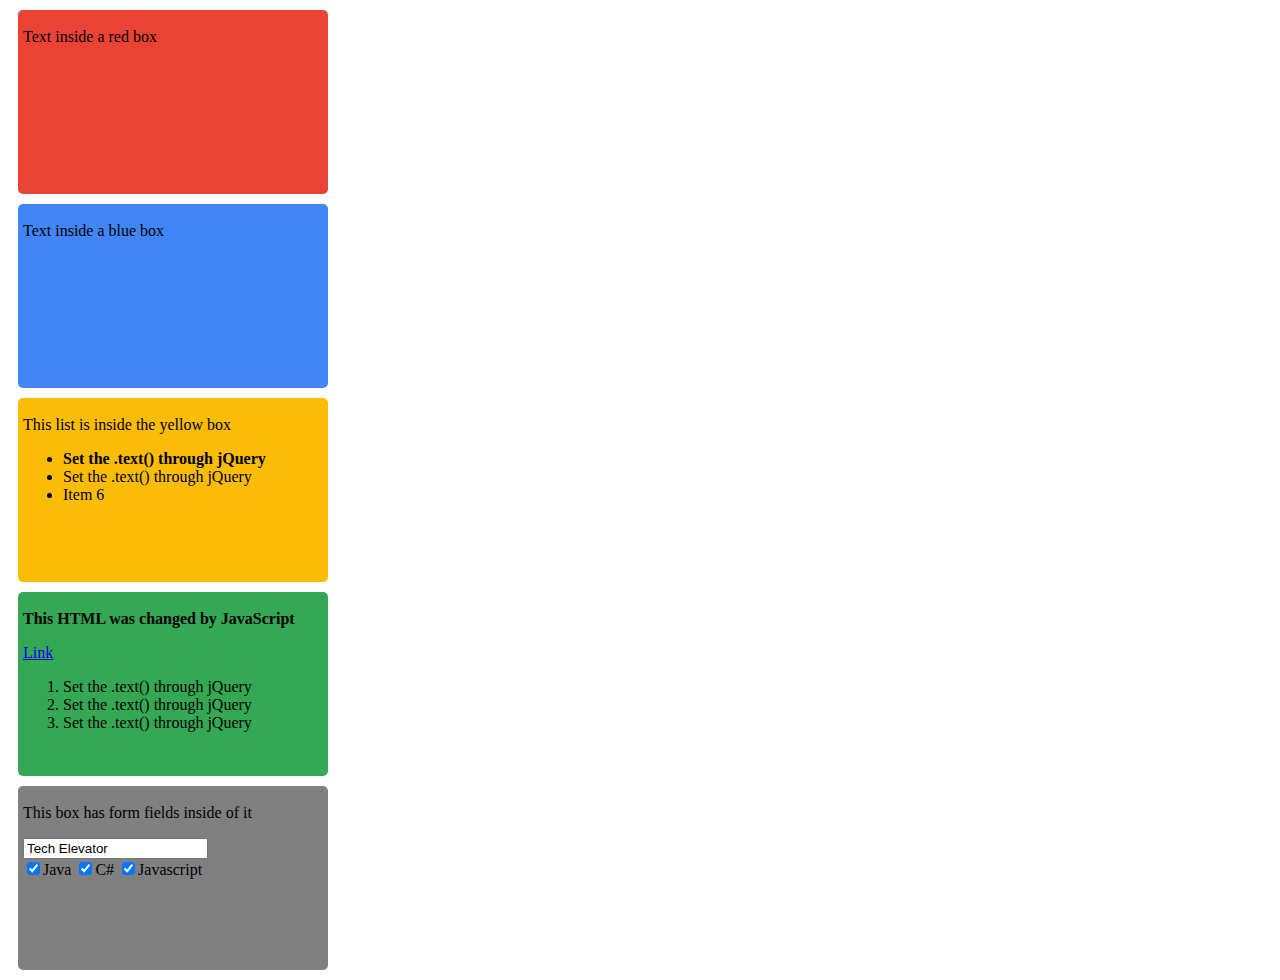
<file: m4-w1d2-intro-jquery-and-dom-lecture/index.htm>
<!DOCTYPE html>

<html lang="en" xmlns="http://www.w3.org/1999/xhtml">
<head>
    <meta charset="utf-8" />
    <title></title>
    <link rel="stylesheet" href="style.css" type="text/css" />
    <script src="jquery-3.1.0.js"></script>
</head>
<body>
    <section id="mainContent">
        
        <div id="box1" class="red box">
            <p class="text">Text inside a red box</p>
        </div>
		
        <div id="box2" class="blue box">
            <p class="text">Text inside a blue box</p>
        </div>
        
		<div id="box3" class="yellow box">
            <p>This list is inside the yellow box</p>
            <ul>
                <li>Item 1</li>
                <li class="special">Item 2</li>
                <li>Item 3</li>
                <li>Item 4</li>
                <li>Item 5</li>
            </ul>
        </div>
        
		<div id="box4" class="green box">
            <p>The list inside the green box is empty</p>
            <a href="http://www.google.com/">Link</a>
            <ol>

            </ol>
        </div>
		
        <div id="box5" class="grey box">
            <p>This box has form fields inside of it</p>
            <input type="text" name="nameField" id="nameField" value="Enter Name"/>
            <br />
            <input type="checkbox" name="language" value="Java" />Java
            <input type="checkbox" name="language" value="C#" />C#
            <input type="checkbox" name="language" value="Javascript" />Javascript
        </div>
		
    </section>       

    <script src="script.js"></script>
</body>
</html>
</file>
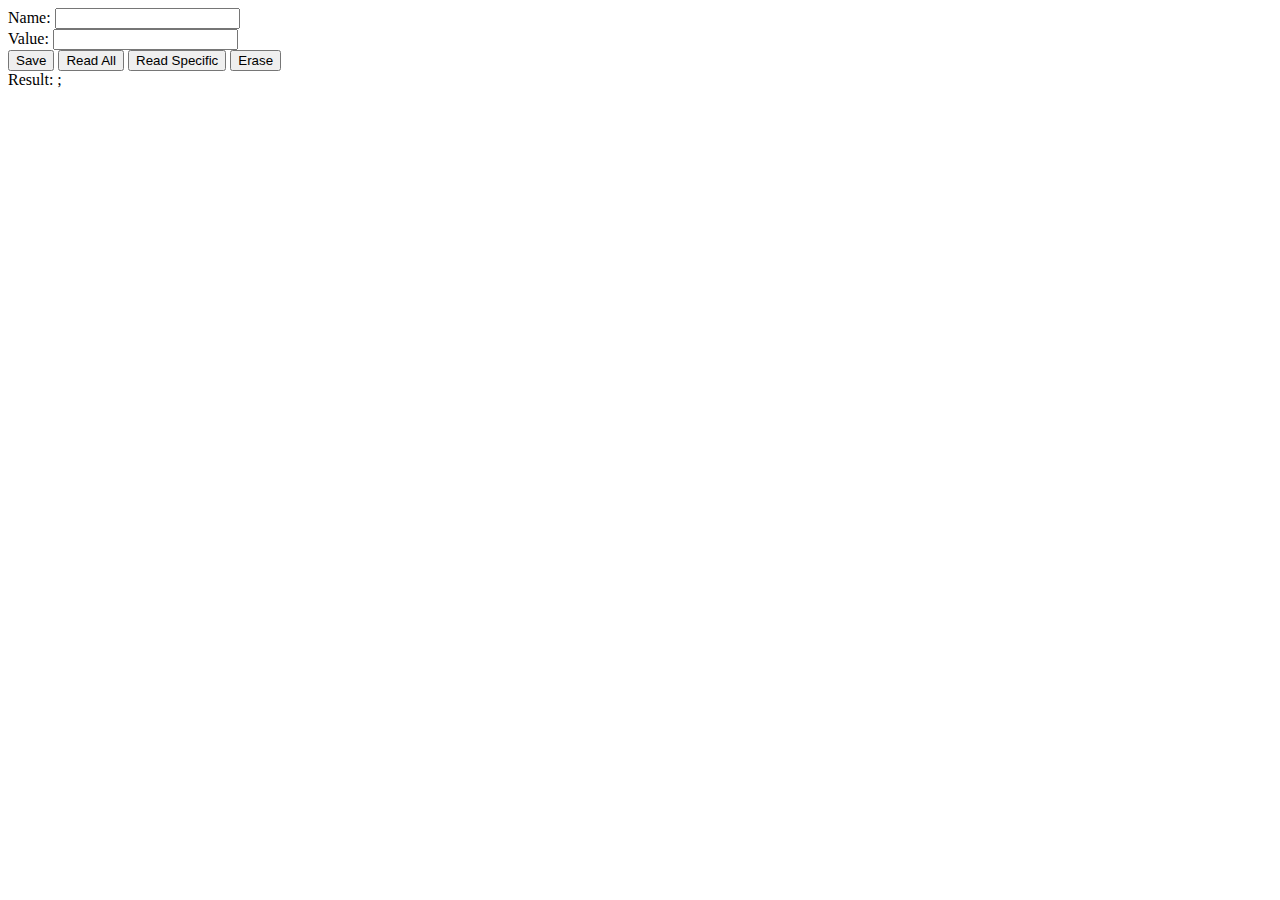
<file: m5-w1d4B-Cookies/index.html>
<html>

	<head>
		<script src="https://code.jquery.com/jquery-1.9.1.min.js"></script>
	</head>
	<body>

		Name: <input type="text" id="name"> <br />
		Value: <input type="text" id="value"> <br />
		
		<input type="button" id="save" value="Save">
		<input type="button" id="readall" value="Read All">
        <input type="button" id="readspecific" value="Read Specific">
        <input type="button" id="erase" value="Erase">
		<br />

		Result: 
		<span id ="result"> </span>
		
		<script>
			$(document).ready(function() {
				console.log( "ready!" );
				
				$( "#save" ).click(function() {
					//alert( "Handler for .click() called." );
					WriteCookie();	
				});

				$( "#readall" ).click(function() {
					//alert( "Handler for .click() called." );
					ReadCookie();
                });

                $("#readspecific").click(function () {
                    //alert( "Handler for .click() called." );
                    GetSpecificValue();
                });

                $("#erase").click(function () {
                    //alert("Handler for .click() called.");
                    EraseCookie();
                });
			});
		
			function WriteCookie(){
                var result = $("#name").val() + "=" + $("#value").val();
                result += "; expires=" + OneWeek();
                result += "; path = /;";
				document.cookie = result;
			}
				
			function ReadCookie(){
                if (document.cookie != null) {
                    var result = document.cookie;
                    $("#result").text(result);
                }
            }

            function GetSpecificValue() {
                if (document.cookie != null) {
                    var parameter = $("#name").val() ;
                    var result = GetCookie(parameter)
                    $("#result").text(result);
                }
            }


            function EraseCookie(){
                var result = $("#name").val() + "=";
                document.cookie = result + " ; expires=Thu, 01 Jan 1953 00:00:00 UTC; path=/;";
            }

            function GetCookie(cname) {
                // https://www.w3schools.com/js/js_cookies.asp
                var name = cname + "=";
                var ca = document.cookie.split(';');
                for (var i = 0; i < ca.length; i++) {
                    var c = ca[i];
                    while (c.charAt(0) == ' ') {
                        c = c.substring(1);
                    }
                    if (c.indexOf(name) == 0) {
                        return c.substring(name.length, c.length);
                    }
                }
                return "";
            }

            function OneWeek() {
                // from: http://stackoverflow.com/questions/13154552/javascript-set-cookie-with-expire-time
                var when = new Date();
                var time = when.getTime();
                var expireTime = time + 7 * 24 * 60 * 60 * 1000;
                when.setTime(expireTime);
                return when;
            }

		
		</script>
	</body>
</html>;
</file>
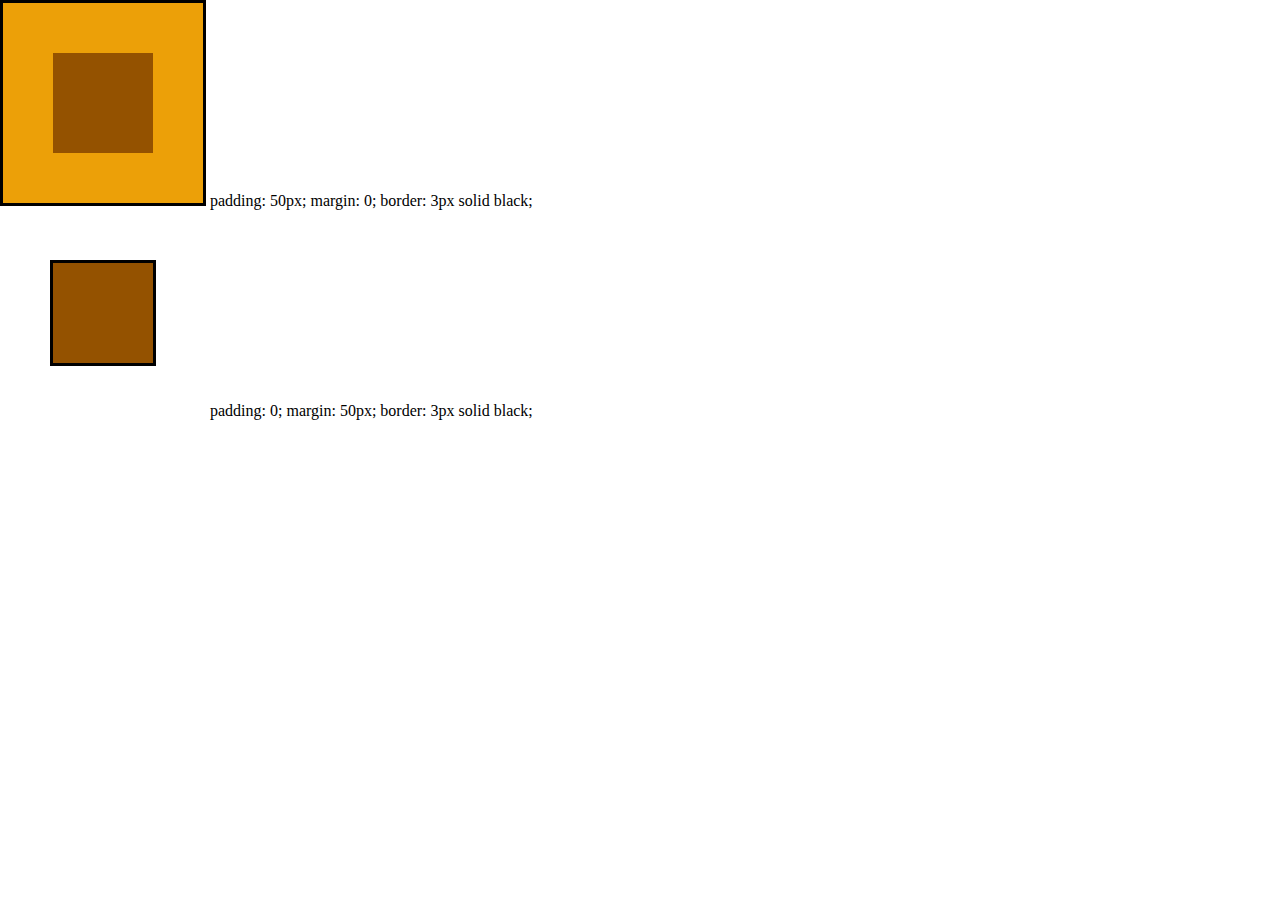
<file: m3-w1d2-css-selectors-and-layouts-lecture/SelectorsLayouts.Lecture/box-model/index.html>
<!DOCTYPE html>
<html>
<head>
    <title>Box Model</title>
    <link rel="stylesheet" href="box-model.css" />
</head>
<body>
    <img id="slug_1" src="img/slug.png" alt="slug" title="this one">
    padding: 50px; margin: 0; border: 3px solid black;
    <div>
        <img id="slug_2" src="img/slug.png" alt="slug">
        padding: 0; margin: 50px; border: 3px solid black;
    </div>
</body>
</html>
</file>
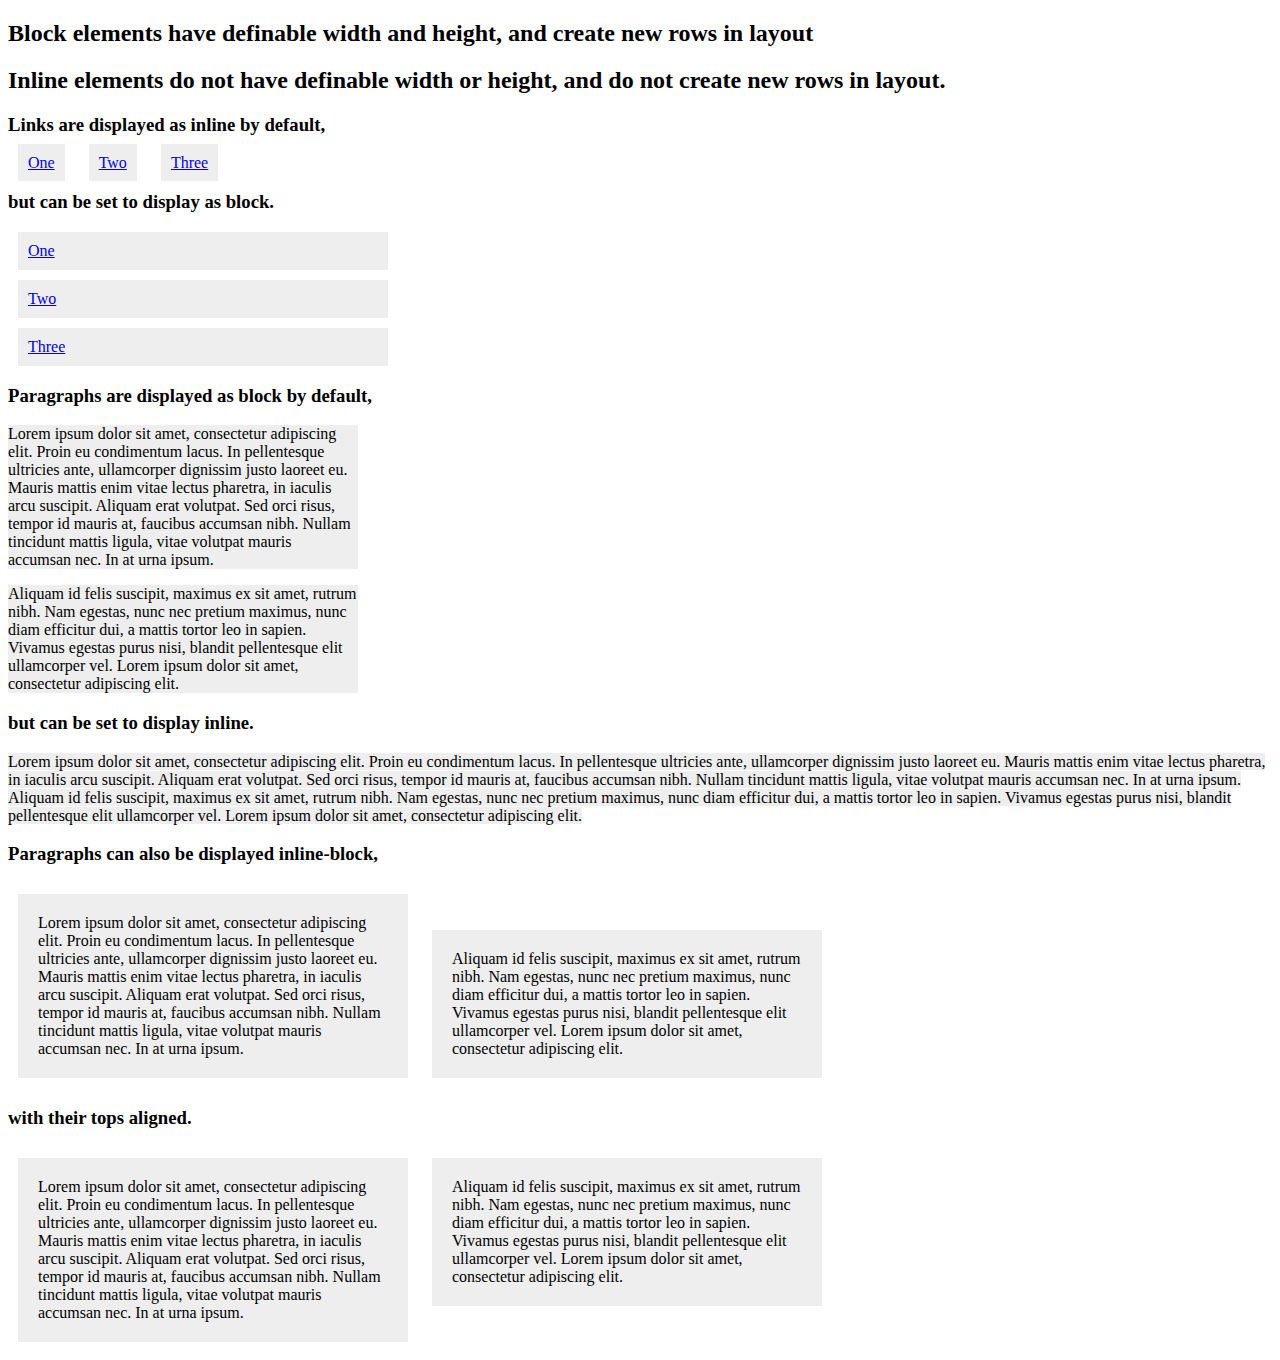
<file: m3-w1d2-css-selectors-and-layouts-lecture/SelectorsLayouts.Lecture/display/index.html>
<!DOCTYPE html>
<html>
<head>
  <title>Display</title>
  <link rel="stylesheet" href="display.css"/>
</head>
<body>
  <h2>Block elements have definable width and height, and create new rows in layout</h2>
  <h2>Inline elements do not have definable width or height, and do not create new rows in layout.</h2>
  <h3>Links are displayed as inline by default,</h3>
  <a href="#">One</a>
  <a href="#">Two</a>
  <a href="#">Three</a>
  <h3>but can be set to display as block.</h3>
  <a href="#" class="block">One</a>
  <a href="#" class="block">Two</a>
  <a href="#" class="block">Three</a>
  <h3>Paragraphs are displayed as block by default,</h3>
  <p>
    Lorem ipsum dolor sit amet, consectetur adipiscing elit. Proin eu condimentum lacus. In pellentesque ultricies ante, ullamcorper dignissim justo laoreet eu. Mauris mattis enim vitae lectus pharetra, in iaculis arcu suscipit. Aliquam erat volutpat. Sed orci risus, tempor id mauris at, faucibus accumsan nibh. Nullam tincidunt mattis ligula, vitae volutpat mauris accumsan nec. In at urna ipsum.
  </p>
  <p>
    Aliquam id felis suscipit, maximus ex sit amet, rutrum nibh. Nam egestas, nunc nec pretium maximus, nunc diam efficitur dui, a mattis tortor leo in sapien. Vivamus egestas purus nisi, blandit pellentesque elit ullamcorper vel. Lorem ipsum dolor sit amet, consectetur adipiscing elit.
  </p>
  <h3>but can be set to display inline.</h3>
  <p class="inline">
    Lorem ipsum dolor sit amet, consectetur adipiscing elit. Proin eu condimentum lacus. In pellentesque ultricies ante, ullamcorper dignissim justo laoreet eu. Mauris mattis enim vitae lectus pharetra, in iaculis arcu suscipit. Aliquam erat volutpat. Sed orci risus, tempor id mauris at, faucibus accumsan nibh. Nullam tincidunt mattis ligula, vitae volutpat mauris accumsan nec. In at urna ipsum.
  </p>
  <p class="inline">
    Aliquam id felis suscipit, maximus ex sit amet, rutrum nibh. Nam egestas, nunc nec pretium maximus, nunc diam efficitur dui, a mattis tortor leo in sapien. Vivamus egestas purus nisi, blandit pellentesque elit ullamcorper vel. Lorem ipsum dolor sit amet, consectetur adipiscing elit.
  </p>
  <h3>Paragraphs can also be displayed inline-block,</h3>
  <p class="inline-block">
    Lorem ipsum dolor sit amet, consectetur adipiscing elit. Proin eu condimentum lacus. In pellentesque ultricies ante, ullamcorper dignissim justo laoreet eu. Mauris mattis enim vitae lectus pharetra, in iaculis arcu suscipit. Aliquam erat volutpat. Sed orci risus, tempor id mauris at, faucibus accumsan nibh. Nullam tincidunt mattis ligula, vitae volutpat mauris accumsan nec. In at urna ipsum.
  </p>
  <p class="inline-block">
    Aliquam id felis suscipit, maximus ex sit amet, rutrum nibh. Nam egestas, nunc nec pretium maximus, nunc diam efficitur dui, a mattis tortor leo in sapien. Vivamus egestas purus nisi, blandit pellentesque elit ullamcorper vel. Lorem ipsum dolor sit amet, consectetur adipiscing elit.
  </p>
  <h3>with their tops aligned.</h3>
  <p class="inline-block-vertical-align-top">
    Lorem ipsum dolor sit amet, consectetur adipiscing elit. Proin eu condimentum lacus. In pellentesque ultricies ante, ullamcorper dignissim justo laoreet eu. Mauris mattis enim vitae lectus pharetra, in iaculis arcu suscipit. Aliquam erat volutpat. Sed orci risus, tempor id mauris at, faucibus accumsan nibh. Nullam tincidunt mattis ligula, vitae volutpat mauris accumsan nec. In at urna ipsum.
  </p>
  <p class="inline-block-vertical-align-top">
    Aliquam id felis suscipit, maximus ex sit amet, rutrum nibh. Nam egestas, nunc nec pretium maximus, nunc diam efficitur dui, a mattis tortor leo in sapien. Vivamus egestas purus nisi, blandit pellentesque elit ullamcorper vel. Lorem ipsum dolor sit amet, consectetur adipiscing elit.
  </p>
</body>
</html>
</file>
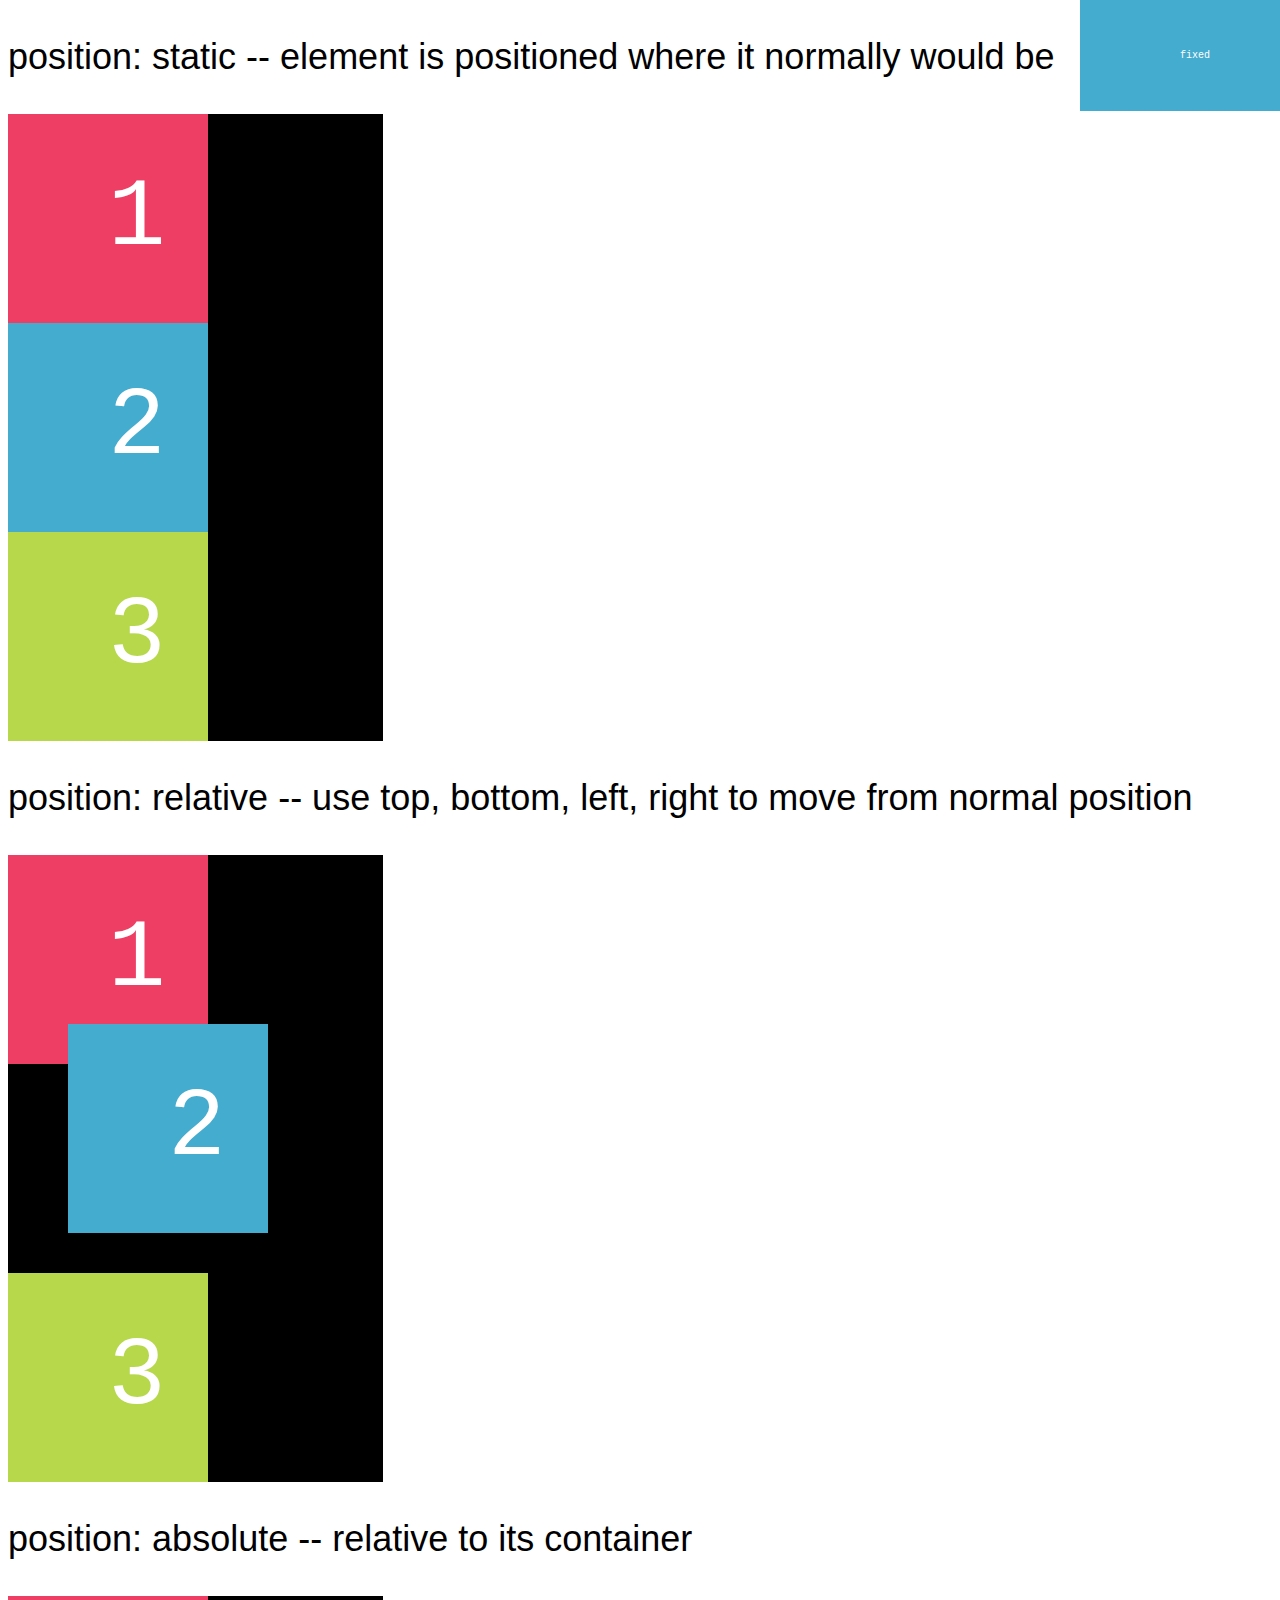
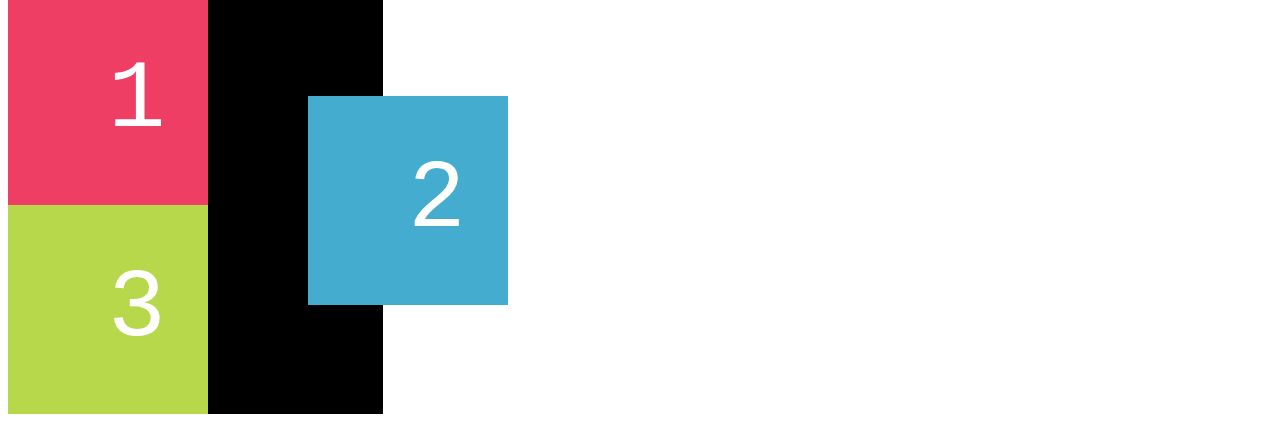
<file: m3-w1d2-css-selectors-and-layouts-lecture/SelectorsLayouts.Lecture/positioning/index.html>
<!DOCTYPE html>
<html>
<head>
  <title>Positioning</title>
    <link rel="stylesheet" href="positioning.css">
</head>
<body>
  <p>position: static -- element is positioned where it normally would be</p>
  <div id="container_1" class="container">
    <div id="box_1_1" class="box">
      1
    </div>
    <div id="box_1_2" class="box">
      2
    </div>
    <div id="box_1_3" class="box">
      3
    </div>
  </div>
  <p>position: relative -- use top, bottom, left, right to move from normal position</p>
  <div id="container_2" class="container">
    <div id="box_2_1" class="box">
      1
    </div>
    <div id="box_2_2" class="box">
      2
    </div>
    <div id="box_2_3" class="box">
      3
    </div>
  </div>
  <p>position: absolute -- relative to its container</p>
  <div id="container_3" class="container">
    <div id="box_3_1" class="box">
      1
    </div>
    <div id="box_3_2" class="box">
      2
    </div>
    <div id="box_3_3" class="box">
      3
    </div>
  </div>
  <div id="fixed" class="box">
    fixed
  </div>
</body>
</html>
</file>
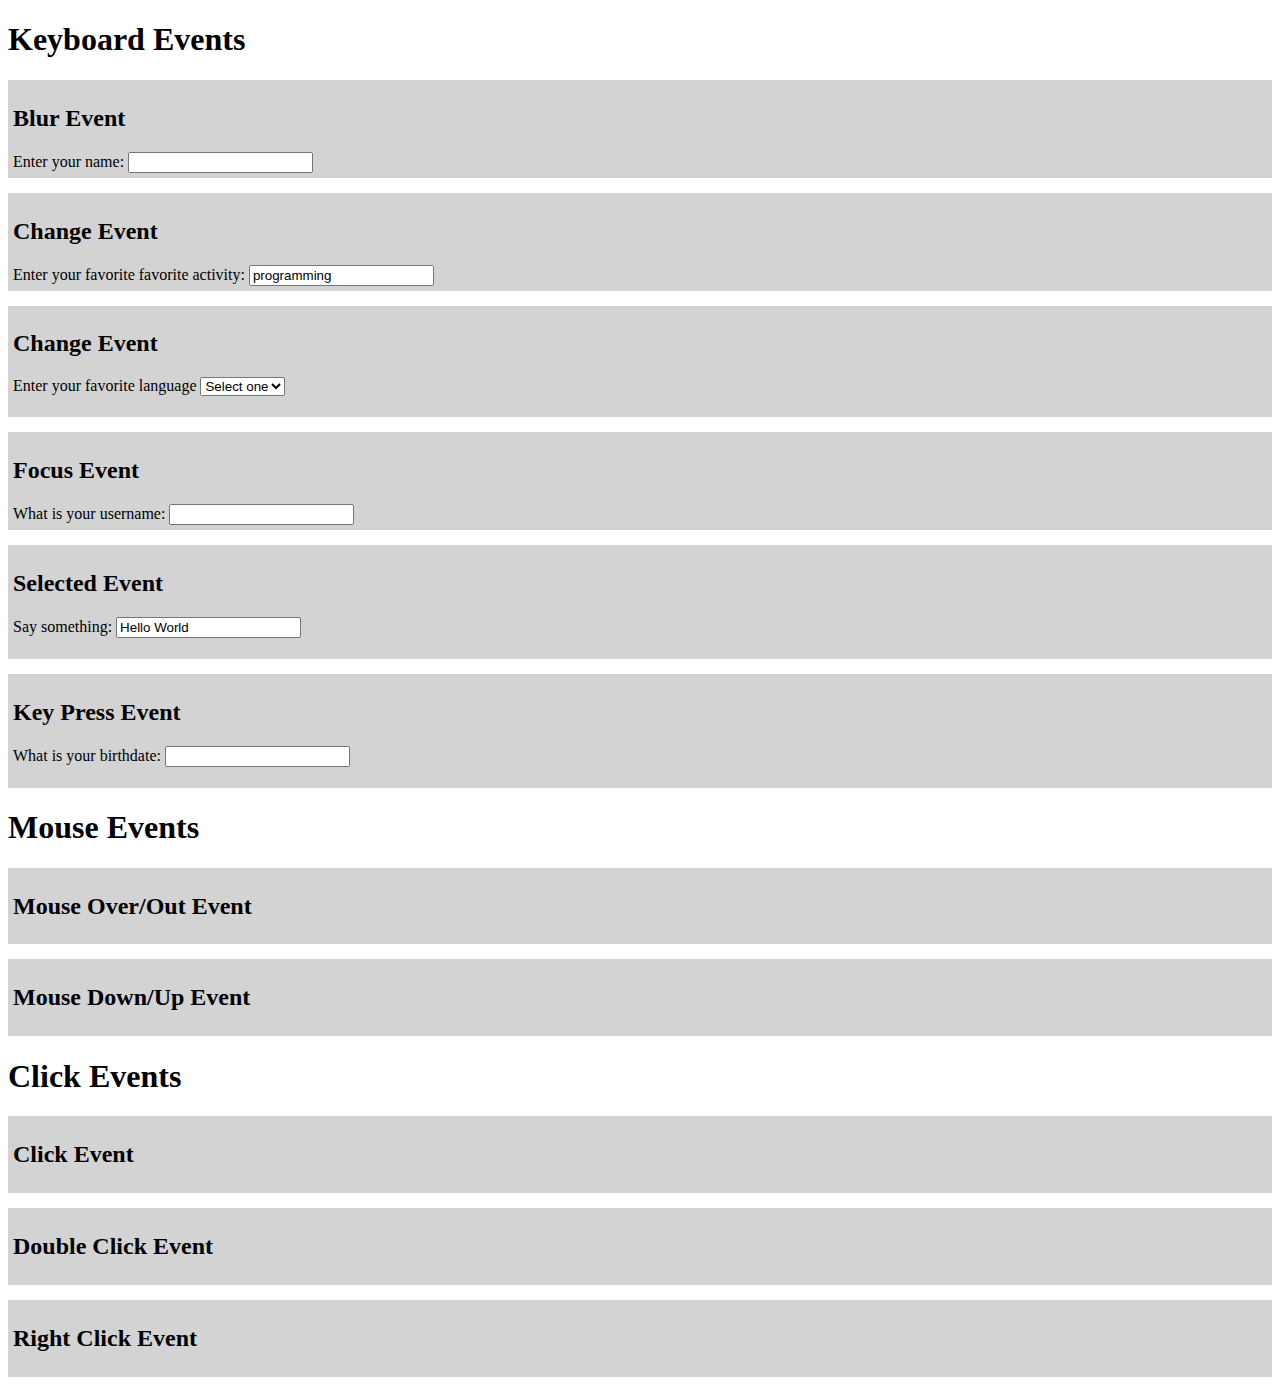
<file: m4-w1d3-events-lecture/events/with_jquery/index.htm>
﻿<!DOCTYPE html>
<html>
<head>
    <title></title>
    <meta charset="utf-8" />
    <script src="jquery-2.2.1.js"></script>
    <link href="example.css" type="text/css" rel="stylesheet" />
</head>
<body>

    <h1>Keyboard Events</h1>

    <div class="example">
        <h2>Blur Event</h2>
        Enter your name: <input type="text" id="fname">
    </div>

    <div class="example">
        <h2>Change Event</h2>
        Enter your favorite favorite activity: <input type="text" id="activity" value="programming">
    </div>

    <div class="example">
        <h2>Change Event</h2>
        Enter your favorite language
        <select id="programmingLanguage">
            <option selected>Select one</option>
            <option>C#</option>
            <option>Java</option>
            <option>Javascript</option>
        </select>
        <p id="languageMessage"></p>
    </div>

    <div class="example">
        <h2>Focus Event</h2>
        What is your username: <input type="text" id="username">
    </div>

    <div class="example">
        <h2>Selected Event</h2>
        Say something: <input type="text" id="message" value="Hello World">
        <p id="selectedMessage"></p>
    </div>

    <div class="example">
        <h2>Key Press Event</h2>
        What is your birthdate: <input type="text" id="birthDate">
        <p id="lastkey"></p>
        <p id="birthdateMessage"></p>
    </div>

    <h1>Mouse Events</h1>

    <div id="mouseover" class="example">
        <h2>Mouse Over/Out Event</h2>
    </div>

    <div id="mousedown" class="example">
        <h2>Mouse Down/Up Event</h2>
    </div>

    <h1>Click Events</h1>

    <div id="click" class="example">
        <h2>Click Event</h2>
    </div>

    <div id="dblclick" class="example">
        <h2>Double Click Event</h2>
    </div>

    <div id="rightclick" class="example">
        <h2>Right Click Event</h2>
    </div>

    <script src="script.js"></script>
</body>
</html>
</file>
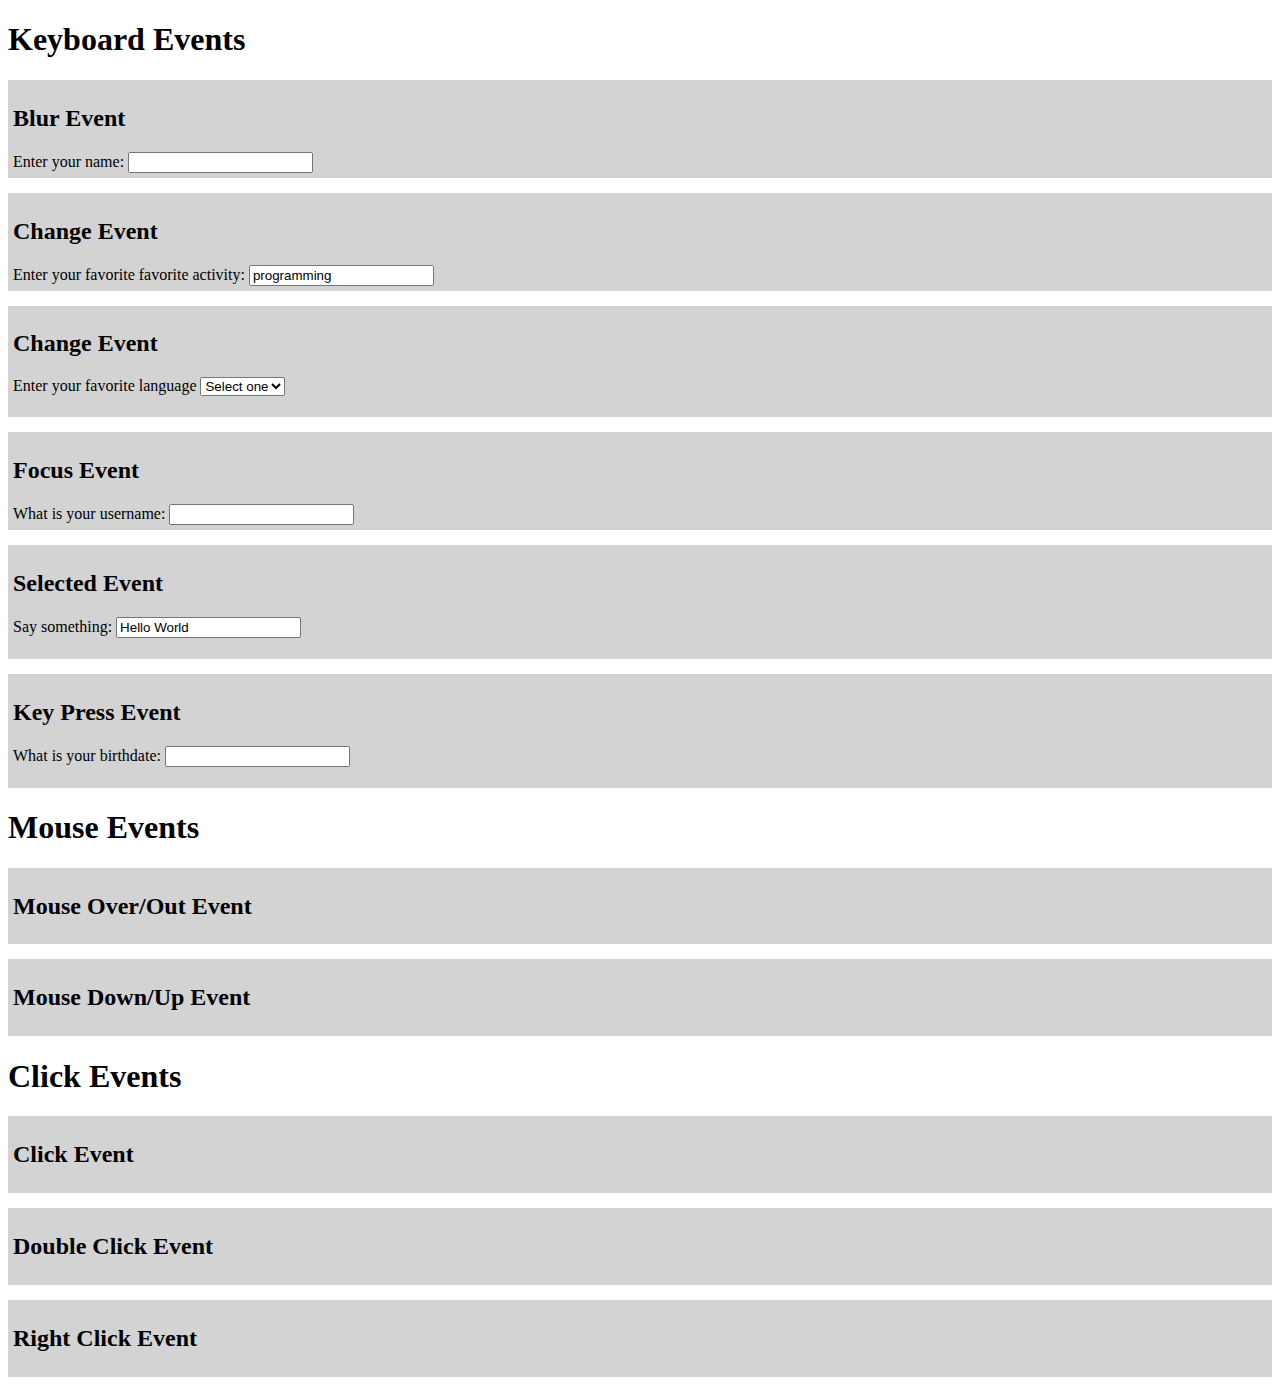
<file: m4-w1d3-events-lecture/events/without_jquery/index.htm>
﻿<!DOCTYPE html>
<html>
<head>
    <title></title>	    

	<meta charset="utf-8" />    
	<link href="example.css" type="text/css" rel="stylesheet" />
</head>
<body>

    <h1>Keyboard Events</h1>

    <div class="example">
		<h2>Blur Event</h2>
		Enter your name: <input type="text" id="fname">
	</div>
	
    <div class="example">
        <h2>Change Event</h2>
        Enter your favorite favorite activity: <input type="text" id="activity" value="programming">
    </div>
	
    <div class="example">
        <h2>Change Event</h2>
        Enter your favorite language
        <select id="programmingLanguage">
            <option selected>Select one</option>
            <option>C#</option>
            <option>Java</option>
            <option>Javascript</option>
        </select>
        <p id="languageMessage"></p>
    </div>
	
    <div class="example">
        <h2>Focus Event</h2>
        What is your username: <input type="text" id="username">
    </div>

    <div class="example">
        <h2>Selected Event</h2>
        Say something: <input type="text" id="message" value="Hello World">
        <p id="selectedMessage"></p>
    </div>

    <div class="example">
        <h2>Key Press Event</h2>
        What is your birthdate: <input type="text" id="birthDate">
        <p id="lastkey"></p>
        <p id="birthdateMessage"></p>
    </div>

    <h1>Mouse Events</h1>

    <div id="mouseover" class="example">
        <h2>Mouse Over/Out Event</h2>                
    </div>

    <div id="mousedown" class="example">
        <h2>Mouse Down/Up Event</h2>        
    </div>

    <h1>Click Events</h1>

    <div id="click" class="example">
        <h2>Click Event</h2>
    </div>

    <div id="dblclick" class="example">
        <h2>Double Click Event</h2>
    </div>

    <div id="rightclick" class="example">
        <h2>Right Click Event</h2>
    </div>

    <script src="script.js"></script>
</body>
</html>
</file>
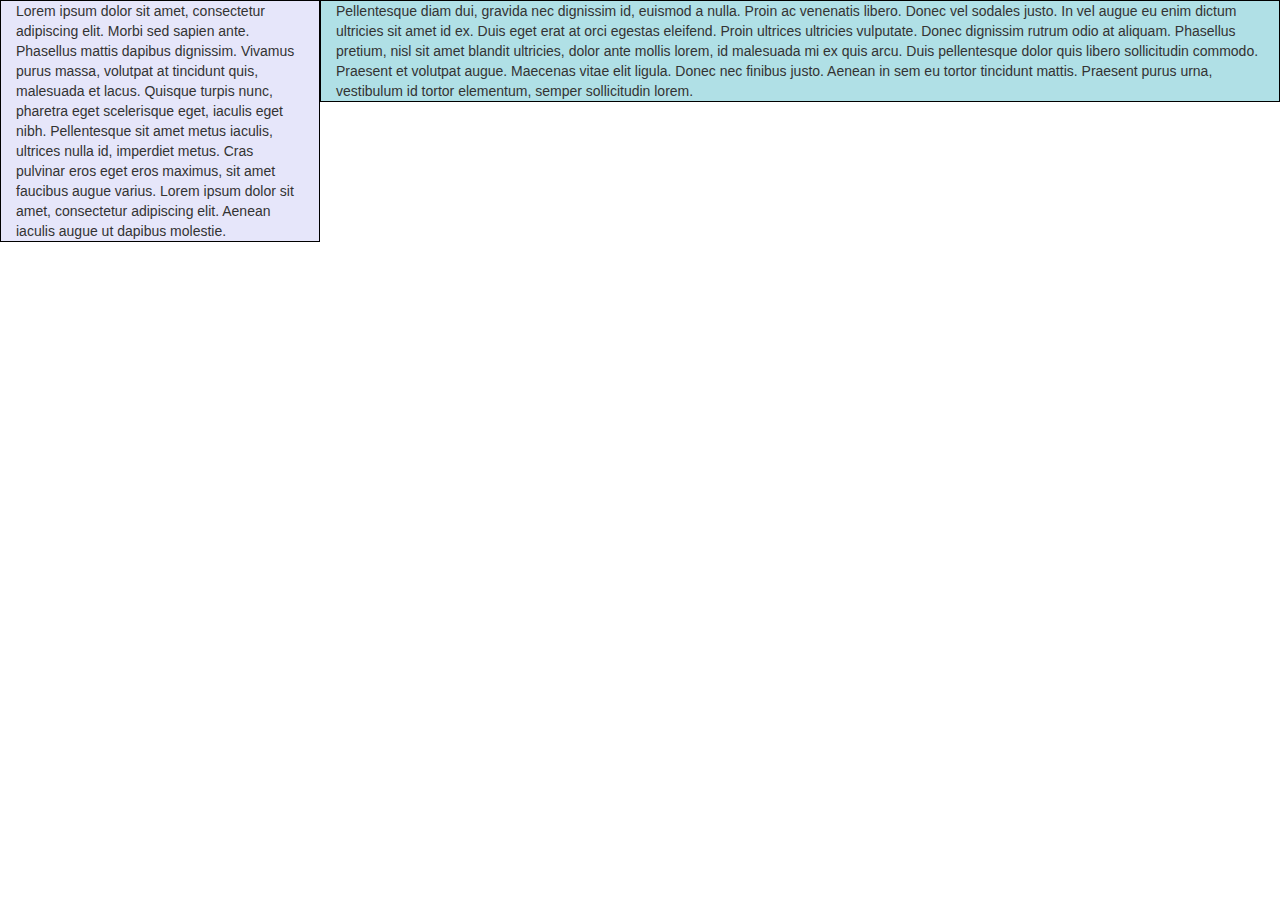
<file: m4-w1d5-twitter-bootstrap-lecture/1_bootstrap-small-grid.html>
<!DOCTYPE html>
<html>
<head>
  <title>Bootstrap Example</title>
  <meta charset="utf-8">
  <meta name="viewport" content="width=device-width, initial-scale=1">
  <link rel="stylesheet" href="http://maxcdn.bootstrapcdn.com/bootstrap/3.3.6/css/bootstrap.min.css">
  <script src="https://ajax.googleapis.com/ajax/libs/jquery/1.12.0/jquery.min.js"></script>
  <script src="http://maxcdn.bootstrapcdn.com/bootstrap/3.3.6/js/bootstrap.min.js"></script>
  
  <style>

	div.row div:nth-child(1) {
		background-color: lavender;
		border: 1px solid black;
	}
	div.row div:nth-child(2) {
		background-color: #B0E0E6;
		border: 1px solid black;
	}
	

  </style>
</head>
<body>

<div class="container-fluid">   
        <!-- First Row -->   
        <div class="row">               
            <div class="col-sm-3">Lorem ipsum dolor sit amet, consectetur adipiscing elit. Morbi sed sapien ante. Phasellus mattis dapibus dignissim. Vivamus purus massa, volutpat at tincidunt quis, malesuada et lacus. Quisque turpis nunc, pharetra eget scelerisque eget, iaculis eget nibh. Pellentesque sit amet metus iaculis, ultrices nulla id, imperdiet metus. Cras pulvinar eros eget eros maximus, sit amet faucibus augue varius. Lorem ipsum dolor sit amet, consectetur adipiscing elit. Aenean iaculis augue ut dapibus molestie.</div>               
			<div class="col-sm-9">Pellentesque diam dui, gravida nec dignissim id, euismod a nulla. Proin ac venenatis libero. Donec vel sodales justo. In vel augue eu enim dictum ultricies sit amet id ex. Duis eget erat at orci egestas eleifend. Proin ultrices ultricies vulputate. Donec dignissim rutrum odio at aliquam. Phasellus pretium, nisl sit amet blandit ultricies, dolor ante mollis lorem, id malesuada mi ex quis arcu. Duis pellentesque dolor quis libero sollicitudin commodo. Praesent et volutpat augue. Maecenas vitae elit ligula. Donec nec finibus justo. Aenean in sem eu tortor tincidunt mattis. Praesent purus urna, vestibulum id tortor elementum, semper sollicitudin lorem.</div>
        </div>   
  
		<!--
        <div class="row">               
            <div class="col-sm-3 col-md-6">Lorem ipsum dolor sit amet, consectetur adipiscing elit. Morbi sed sapien ante. Phasellus mattis dapibus dignissim. Vivamus purus massa, volutpat at tincidunt quis, malesuada et lacus. Quisque turpis nunc, pharetra eget scelerisque eget, iaculis eget nibh. Pellentesque sit amet metus iaculis, ultrices nulla id, imperdiet metus. Cras pulvinar eros eget eros maximus, sit amet faucibus augue varius. Lorem ipsum dolor sit amet, consectetur adipiscing elit. Aenean iaculis augue ut dapibus molestie.</div>               
			<div class="col-sm-9 col-md-6">Pellentesque diam dui, gravida nec dignissim id, euismod a nulla. Proin ac venenatis libero. Donec vel sodales justo. In vel augue eu enim dictum ultricies sit amet id ex. Duis eget erat at orci egestas eleifend. Proin ultrices ultricies vulputate. Donec dignissim rutrum odio at aliquam. Phasellus pretium, nisl sit amet blandit ultricies, dolor ante mollis lorem, id malesuada mi ex quis arcu. Duis pellentesque dolor quis libero sollicitudin commodo. Praesent et volutpat augue. Maecenas vitae elit ligula. Donec nec finibus justo. Aenean in sem eu tortor tincidunt mattis. Praesent purus urna, vestibulum id tortor elementum, semper sollicitudin lorem.</div>
        </div> 

        <div class="row">               
            <div class="col-lg-6">Lorem ipsum dolor sit amet, consectetur adipiscing elit. Morbi sed sapien ante. Phasellus mattis dapibus dignissim. Vivamus purus massa, volutpat at tincidunt quis, malesuada et lacus. Quisque turpis nunc, pharetra eget scelerisque eget, iaculis eget nibh. Pellentesque sit amet metus iaculis, ultrices nulla id, imperdiet metus. Cras pulvinar eros eget eros maximus, sit amet faucibus augue varius. Lorem ipsum dolor sit amet, consectetur adipiscing elit. Aenean iaculis augue ut dapibus molestie.</div>               
			<div class="col-lg-6">Pellentesque diam dui, gravida nec dignissim id, euismod a nulla. Proin ac venenatis libero. Donec vel sodales justo. In vel augue eu enim dictum ultricies sit amet id ex. Duis eget erat at orci egestas eleifend. Proin ultrices ultricies vulputate. Donec dignissim rutrum odio at aliquam. Phasellus pretium, nisl sit amet blandit ultricies, dolor ante mollis lorem, id malesuada mi ex quis arcu. Duis pellentesque dolor quis libero sollicitudin commodo. Praesent et volutpat augue. Maecenas vitae elit ligula. Donec nec finibus justo. Aenean in sem eu tortor tincidunt mattis. Praesent purus urna, vestibulum id tortor elementum, semper sollicitudin lorem.</div>
        </div>   
  		-->
		
  
       
    </div>   

</body>
</html>
</file>
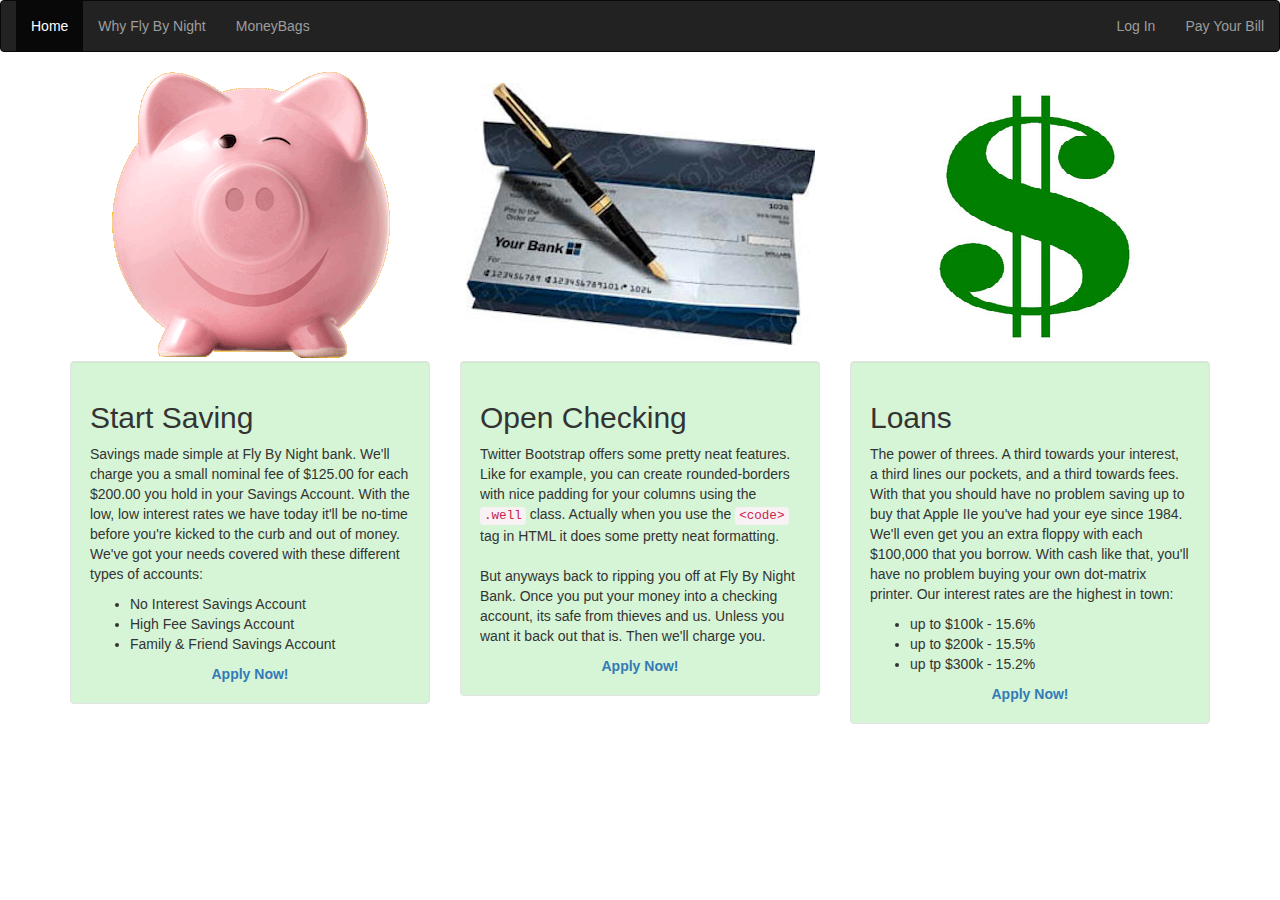
<file: m4-w1d5-twitter-bootstrap-lecture/fly-by-night.html>
<!DOCTYPE html>
<html>
<head>
    <title>Bootstrap Fly By Night Example</title>
    <meta charset="utf-8">
    <meta name="viewport" content="width=device-width, initial-scale=1">
    <link href="style.css" rel="stylesheet" />
    <link rel="stylesheet" href="http://maxcdn.bootstrapcdn.com/bootstrap/3.3.6/css/bootstrap.min.css">
    <script src="https://ajax.googleapis.com/ajax/libs/jquery/1.12.0/jquery.min.js"></script>
    <script src="http://maxcdn.bootstrapcdn.com/bootstrap/3.3.6/js/bootstrap.min.js"></script>
</head>
<body>

    <nav class="navbar navbar-inverse">
        <div class="container-fluid">
            <ul class="nav navbar-nav">
                <li class="active"><a href="#">Home</a></li>
                <li><a href="#">Why Fly By Night</a></li>
                <li><a href="#">MoneyBags</a></li>
            </ul>
            <ul class="nav navbar-nav navbar-right">
                <li><a href="#">Log In</a></li>
                <li><a href="#">Pay Your Bill</a></li>
            </ul>
        </div>
    </nav>

    <div class="container">
        <div class="row">
            <div class="col-md-4">
                <img class="account-image img-responsive hidden-xs" src="images/piggybank.png" />
                <div class="well savings-account">
                    <h2>Start Saving</h2>
                    <p>
                        Savings made simple at Fly By Night bank. We'll charge you a small nominal fee of $125.00 for each $200.00 you hold in your Savings Account.
                        With the low, low interest rates we have today it'll be no-time before you're kicked to the curb and out of money. We've got your needs covered with these
                        different types of accounts:
                        <ul>
                            <li>No Interest Savings Account</li>
                            <li>High Fee Savings Account</li>
                            <li>Family &amp; Friend Savings Account</li>
                        </ul>
                    </p>
					<div class="text-center">
					<a href="#"><strong>Apply Now!</strong></a>
				</div>
                </div>
            </div>
            <div class="col-md-4">
                <img class="account-image img-responsive hidden-xs" src="images/checkandpen.png" />
                <div class="well checking-account">
                    <h2>Open Checking</h2>
                    <p>Twitter Bootstrap offers some pretty neat features. Like for example, you can create rounded-borders with nice padding for your columns using the <code>.well</code> class. Actually when you use the <code>&lt;code&gt;</code> tag in HTML it does some pretty neat formatting.  <br /> <br /> But anyways back to ripping you off at Fly By Night Bank. Once you put your money into a checking account, its safe from thieves and us. Unless you want it back out that is. Then we'll charge you.</p>
					<div class="text-center">
					<a href="#"><strong>Apply Now!</strong></a>
				</div>
                </div>
				
            </div>
            <div class="col-md-4">
                <img class="account-image img-responsive hidden-xs" src="images/dollarsign.png" />
                <div class="well loans">
                    <h2>Loans</h2>
                    <p>
                        The power of threes. A third towards your interest, a third lines our pockets, and a third towards fees. With that
                        you should have no problem saving up to buy that Apple IIe you've had your eye since 1984. We'll even get you an
                        extra floppy with each $100,000 that you borrow. With cash like that, you'll have no problem buying your own dot-matrix printer.
                        Our interest rates are the highest in town:
                        <ul>
                            <li>up to $100k - 15.6%</li>
                            <li>up to $200k - 15.5%</li>
                            <li>up tp $300k - 15.2%</li>
                        </ul>
                    </p>
					<div class="text-center">
					<a href="#"><strong>Apply Now!</strong></a>
				</div>
                </div>
            </div>

        </div>


    </div>
</body>
</html>
</file>
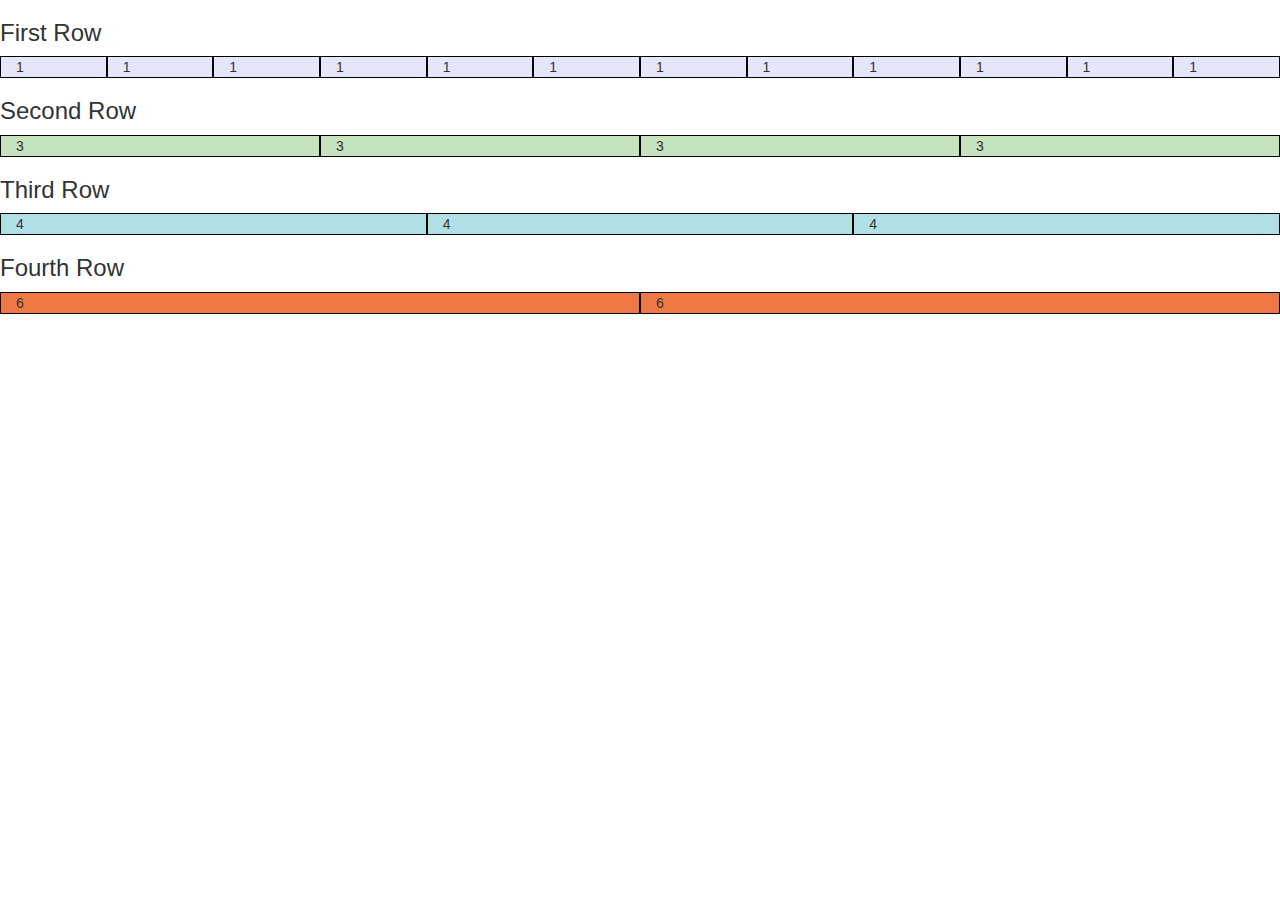
<file: m4-w1d5-twitter-bootstrap-lecture/grid-view.html>
<!DOCTYPE html>
<html>
<head>
  <title>Bootstrap Example</title>
  <meta charset="utf-8">
  <meta name="viewport" content="width=device-width, initial-scale=1">
  <link rel="stylesheet" href="http://maxcdn.bootstrapcdn.com/bootstrap/3.3.6/css/bootstrap.min.css">
  <script src="https://ajax.googleapis.com/ajax/libs/jquery/1.12.0/jquery.min.js"></script>
  <script src="http://maxcdn.bootstrapcdn.com/bootstrap/3.3.6/js/bootstrap.min.js"></script>
  
  <style>

	div div:nth-child(1) div {
		background-color: lavender;
		border: 1px solid black;
	}
	
	div div:nth-child(2) div {
		background-color: #C5E3BF;
		border: 1px solid black;
	}
	
	div div:nth-child(3) div {
		background-color: #B0E0E6;
		border: 1px solid black;
	}
	
	div div:nth-child(4) div {
		background-color: #EE7942;
		border: 1px solid black;
	}

  </style>
</head>
<body>

<div class="container-fluid">   
        <!-- First Row -->   
        <div class="row">   
            <h3>First Row</h3>   
            <div class="col-md-1">1</div>   
            <div class="col-md-1">1</div>   
            <div class="col-md-1">1</div>   
            <div class="col-md-1">1</div>   
            <div class="col-md-1">1</div>   
            <div class="col-md-1">1</div>   
            <div class="col-md-1">1</div>   
            <div class="col-md-1">1</div>   
            <div class="col-md-1">1</div>   
            <div class="col-md-1">1</div>   
            <div class="col-md-1">1</div>   
            <div class="col-md-1">1</div>   
        </div>   
  
        <!-- Second Row -->   
        <div class="row">   
            <h3>Second Row</h3>   
            <div class="col-md-3">3</div>   
            <div class="col-md-3">3</div>   
            <div class="col-md-3">3</div>   
            <div class="col-md-3">3</div>   
        </div>   
  
        <!-- Third Row -->   
        <div class="row">   
            <h3>Third Row</h3>   
            <div class="col-md-4">4</div>   
            <div class="col-md-4">4</div>   
            <div class="col-md-4">4</div>   
        </div>   
  
        <!-- Fourth Row -->   
        <div class="row">   
            <h3>Fourth Row</h3>   
            <div class="col-md-6">6</div>   
            <div class="col-md-6">6</div>   
        </div>   
    </div>   

</body>
</html>
</file>
<file: m4-w1d2-intro-jquery-and-dom-lecture/style.css>
h1 {
    font-size: 2em;
}

.box {
    height: 180px;
    width: 300px;
    border-radius: 5px;
    padding: 2px 5px;
    margin: 10px;
}

.red {
    background-color: #ea4335;
}

.green {
    background-color: #34a853;
}

.blue {
    background-color: #4285F4;
}

.yellow {
    background-color: #FBBC05;
}

.black {
    background-color: #000;
    color: #FFF;
}

.grey {
    background-color: #808080;
}



.border {
    border: 1px dotted red;
}

.special {
    font-weight: bold;
}
</file>
<file: m3-w1d2-css-selectors-and-layouts-lecture/SelectorsLayouts.Lecture/box-model/box-model.css>
html * {
  margin: 0;
  padding: 0;
}
#slug_1 {
  background-color: #ECA008;
  padding: 50px;
  margin: 0;
  border: 3px solid black;
}
#slug_2 {
  background-color: #ECA008;
  padding: 0px;
  margin: 50px;
  border: 3px solid black;
}
</file>
<file: m3-w1d2-css-selectors-and-layouts-lecture/SelectorsLayouts.Lecture/display/display.css>
a {
  margin: 10px;
  padding: 10px;
  background-color: #eee;
}

p {
  width: 350px;
  background-color: #eee;
}

.block {
  width: 350px;
  display: block;
}

.inline {
  display: inline;
}

.inline-block {
  width 180px;
  margin: 10px;
  padding: 20px;
  background: #eee;
  display: inline-block;
}

.inline-block-vertical-align-top {
  width 180px;
  margin: 10px;
  padding: 20px;
  background: #eee;
  display: inline-block;
  vertical-align: top ;
}
</file>
<file: m3-w1d2-css-selectors-and-layouts-lecture/SelectorsLayouts.Lecture/positioning/positioning.css>
html {
  font: 96px Courier;
  color: white;
}
p {
  font: 36px Helvetica;
  color: black;
}
.container {
  background-color: black;
  width: 375px;
}
.box {
  padding: 50px;
  padding-left: 100px;
  width: 50px;
}
#box_1_1, #box_2_1, #box_3_1 {
  background: #ee3e64;
}
#box_1_2, #box_2_2, #box_3_2, #fixed {
  background: #44accf;
}
#box_1_3, #box_2_3, #box_3_3 {
  background: #b7d84b;
}
#box_2_2 {
  position: relative;
  bottom: 40px;
  left: 60px;
}
#container_3 {
  position: relative;
}
#box_3_2 {
  position: absolute;
  top: 100px;
  left: 300px;
}
#fixed {
  position: fixed;
  top: 0;
  right: 0;
  font-size: 10px;
}
</file>
<file: m4-w1d3-events-lecture/events/with_jquery/example.css>
.example { 
	background-color: lightgray;	
	padding: 5px;	
	margin-bottom: 15px;
	
}
</file>
<file: m4-w1d3-events-lecture/events/without_jquery/example.css>
.example { 
	background-color: lightgray;	
	padding: 5px;	
	margin-bottom: 15px;
	
}
</file>
<file: m4-w1d5-twitter-bootstrap-lecture/style.css>
.savings-account {
    background-color: #d6f5d6 !important;        
}

.checking-account {
    background-color: #d6f5d6 !important;
}

.loans {
    background-color: #d6f5d6 !important;
}

.account-image {
    margin: auto;
}
</file>
